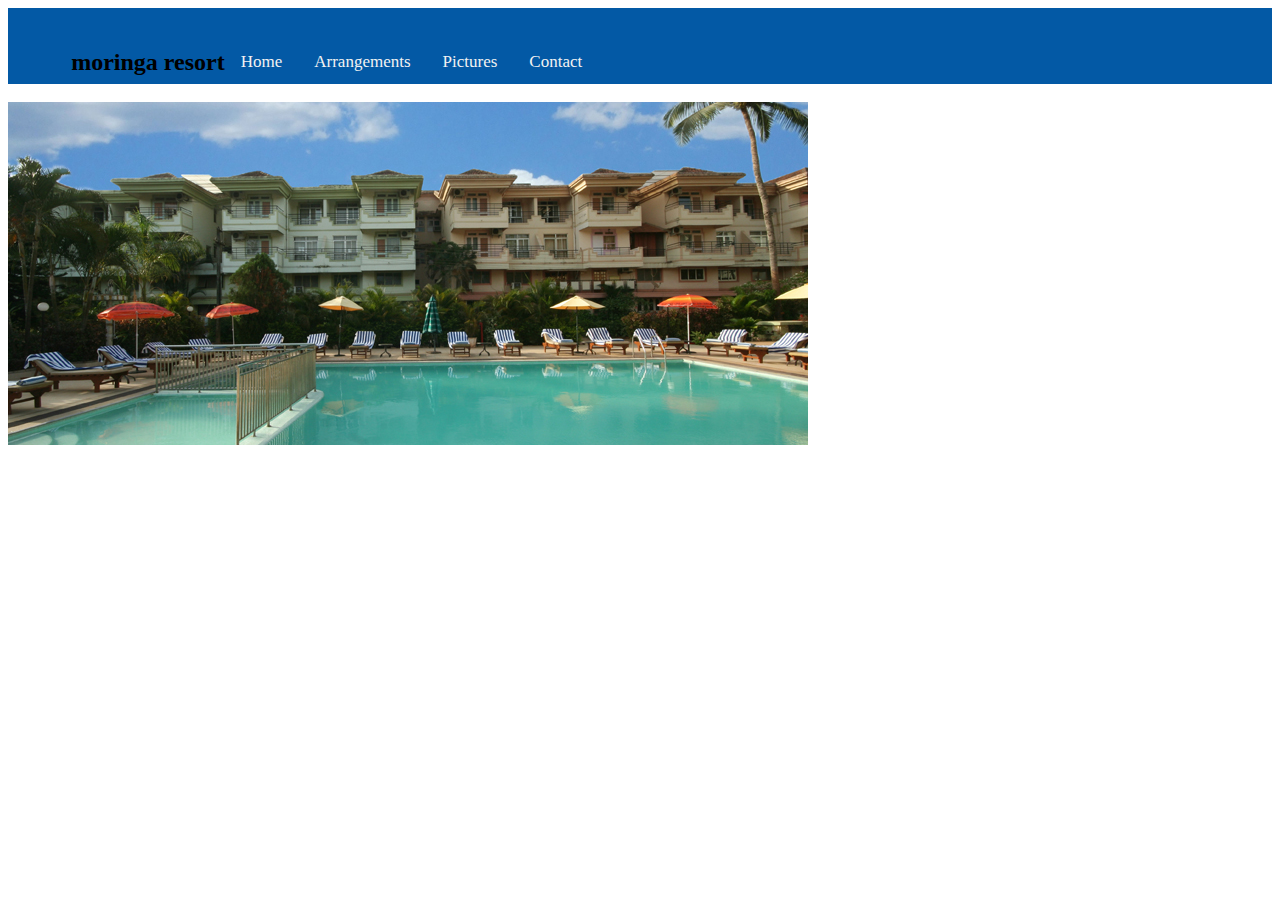
<file: index.html>
<!DOCTYPE html>
<html lang="en" dir="ltr">
  <head>
    <meta charset="utf-8">
    <title>Moringa Resort</title>
    <link rel="stylesheet" href="css/styles.css">
  </head>
  <body>
    <div class="nav">
      <h1>moringa resort</h1>
        <a href="#">Home</a>
        <a href="travel_arrangments.html">Arrangements</a>
        <a href="pictures.html">Pictures</a>
        <a href="contact_information.html">Contact</a>
    </div>
    <br>
    <div class="fontPicture">
      <img src="./img/fontpicture.jpg" alt="font picture">
    </div>
  </body>
</html>
</file>
<file: css/styles.css>
.nav{
  background-color: #0359a5;
  padding: 2% 2% 4% 5% ;
}
.nav a{
 float: left;
    color: #f2f2f2;
    text-align: center;
    padding: 19px 16px;
    text-decoration: none;
    font-size: 17px;

}
.nav h1{
 float: left;
 font-size: 150%
}
</file>
